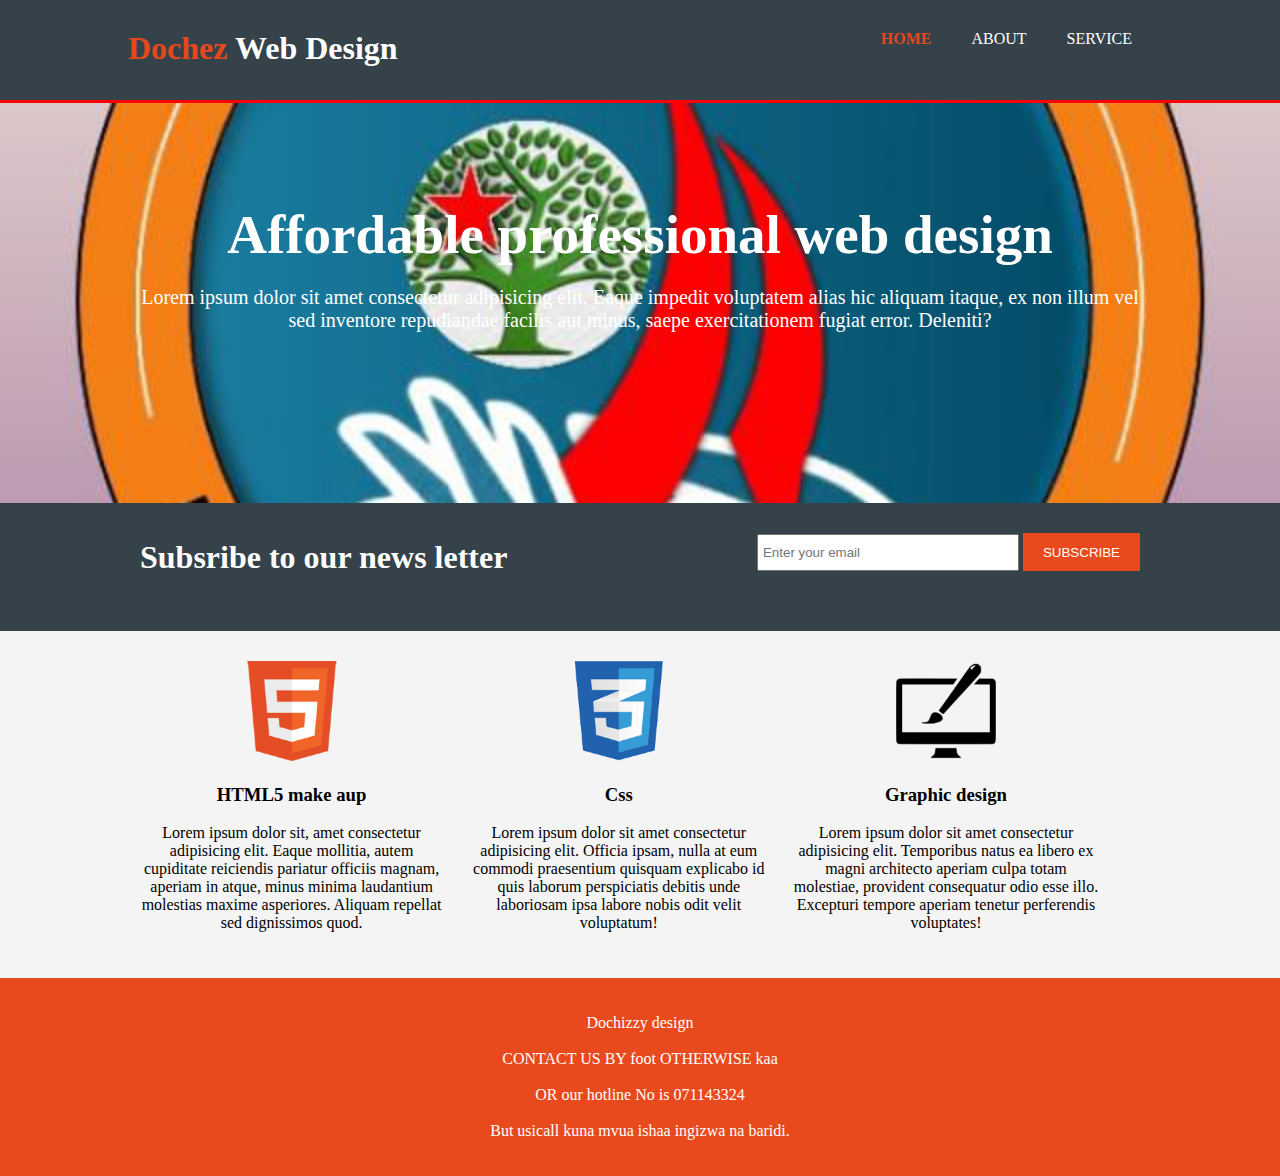
<file: index.html>
<!DOCTYPE html>
<html lang="en">

<head>
    <meta charset="UTF-8">
    <meta name="viewport" content="width=device-width, initial-scale=1.0">
    <title>DOCHEZ WEB </title>
    <link rel="stylesheet" href="Css/style.css">
</head>

<body>
    <header>
        <div class="container">
            <div id="branding">
                <h1> <span class="highlight"> Dochez</span> Web Design </h1>
            </div>

            <nav>
                <ul>
                    <li class="current"><a href="index.html">Home</a></li>
                    <li> <a href="about.html">About </a></li>
                    <li> <a href="service.html">Service </a></li>
                </ul>
            </nav>
        </div>

    </header>

    <section id="showcase">
        <div class="container">
            <h1> Affordable professional web design </h1>
            <p> Lorem ipsum dolor sit amet consectetur
                adipisicing elit. Eaque impedit voluptatem
                alias hic aliquam itaque, ex non illum vel
                sed inventore repudiandae facilis aut
                minus, saepe exercitationem fugiat error.
                Deleniti?</p>
        </div>

    </section>

    <section id="newsletter">
        <div class="container">
            <h1> Subsribe to our news letter </h1>
            <form action="">
                <input type="email" placeholder="Enter your email" required>
                <button type="submit" class="button-1"> SUBSCRIBE</button>
            </form>

        </div>

        <br>

    </section>

    <section id="boxes">
        <div class="container">
            <div class=" box">
                <img src="\img\img-1.jpg" alt=" If no picture ">
                <h3> HTML5 make aup </h3>
                <p> Lorem ipsum dolor sit, amet consectetur adipisicing elit. Eaque mollitia, autem cupiditate
                    reiciendis pariatur officiis magnam, aperiam in atque, minus minima laudantium molestias maxime
                    asperiores. Aliquam repellat sed dignissimos quod.</p>

            </div>

            <div class="box">
                <img src="/img/img-2.jpg" alt="kama hakuna shuri yako ">
                <h3> Css</h3>
                <p> Lorem ipsum dolor sit amet consectetur adipisicing elit. Officia ipsam, nulla at eum commodi
                    praesentium quisquam explicabo id quis laborum perspiciatis debitis unde laboriosam ipsa labore
                    nobis odit velit voluptatum!</p>
            </div>

            <div class="box">
                <img src="/img/img-3.png" alt="">
                <h3> Graphic design </h3>
                <p> Lorem ipsum dolor sit amet consectetur adipisicing elit. Temporibus natus ea libero ex magni
                    architecto aperiam culpa totam molestiae, provident consequatur odio esse illo. Excepturi tempore
                    aperiam tenetur perferendis voluptates!</p>

            </div>
        </div>
    </section>
    <footer>
        <p> Dochizzy design
            <br>
            <br>
            CONTACT US BY foot OTHERWISE kaa
            <br>
            <br>
            OR our hotline No is 071143324
            <br>
            <br>
            But usicall kuna mvua ishaa ingizwa na baridi.
        </p>
    </footer>
</body>

</html>
</file>
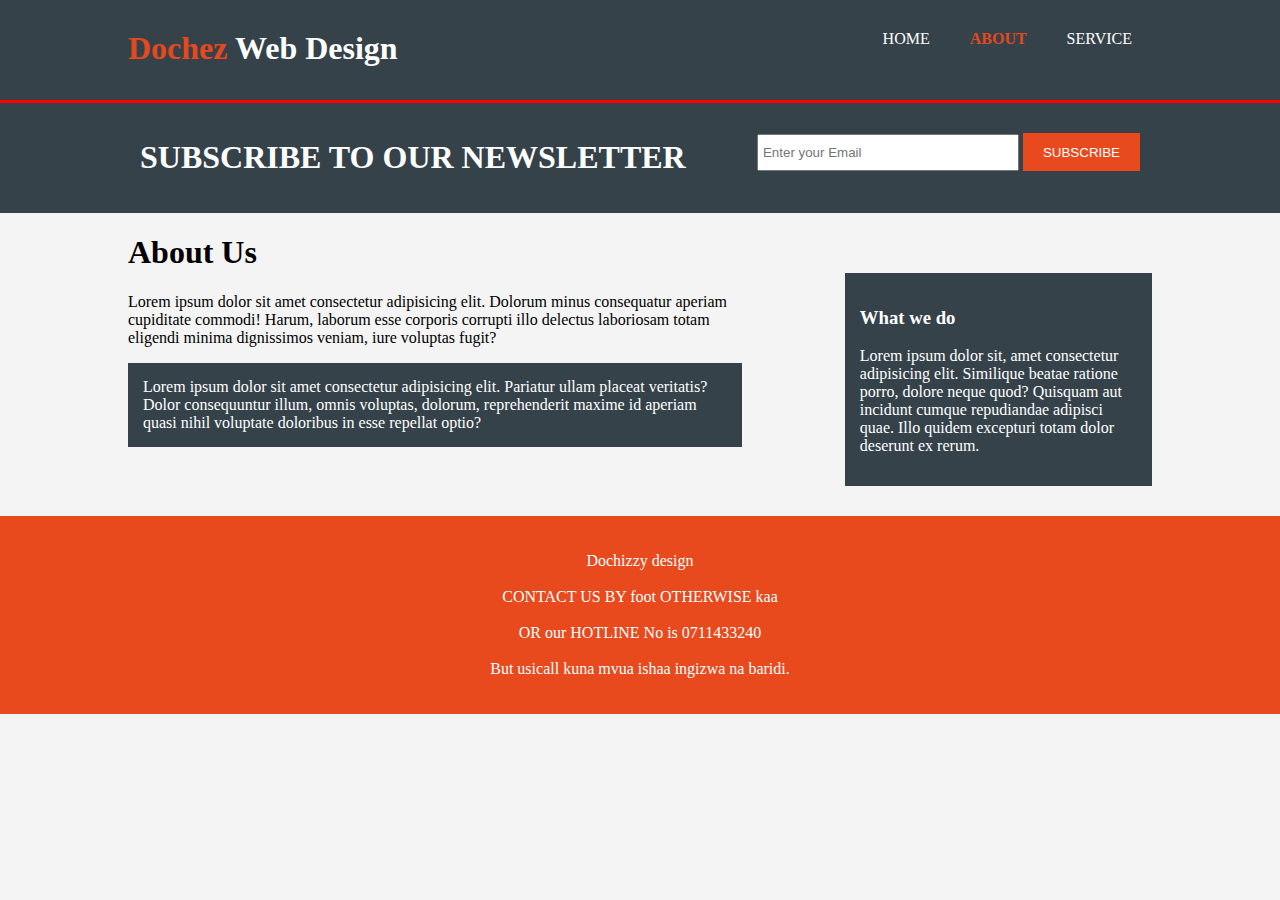
<file: about.html>
<!DOCTYPE html>
<html lang="en">
<head>
    <meta charset="UTF-8">
    <meta name="viewport" content="width=device-width, initial-scale=1.0">
    <title>About</title>
    <link rel="stylesheet" href="/Css/style.css">
</head>
<body>
     <header>
        <div class="container">
            <div id="branding">
                <h1> <span class="highlight"> Dochez</span> Web Design </h1>

            </div>
            <nav>
                <ul><li><a href="idex.html"> Home</a></li>
                    <li class="current"> <a href="about.html"> About</a></li>
                    <li > <a href="service.html"> Service</a></li>
                </ul> 
            </nav>

        </div>
     </header>

    
     <section id="newsletter">
        <div class=" container">
            <h1> SUBSCRIBE TO OUR NEWSLETTER </h1>
        <form action="">
            <input type="email" placeholder="Enter your Email" required>
            <button type="submit" class="button-1"> SUBSCRIBE</button>
        </form>

        </div>
     </section>
 
     <section id="main">
        <div class=" container">
            <article id="main-col">
                <h1 class="page-title"> About Us </h1>
                <p> Lorem ipsum dolor sit amet consectetur adipisicing elit. Dolorum minus consequatur aperiam cupiditate commodi! Harum, laborum esse corporis corrupti illo delectus laboriosam totam eligendi minima dignissimos veniam, iure voluptas fugit?</p>
                <p class="dark"> Lorem ipsum dolor sit amet consectetur adipisicing elit. Pariatur ullam placeat veritatis? Dolor consequuntur illum, omnis voluptas, dolorum, reprehenderit maxime id aperiam quasi nihil voluptate doloribus in esse repellat optio?</p>
            </article>
            <aside id="sidebar"> 
                <div class="dark ">
                    <h3>
                        What we do 
                    </h3>
                    <p>
                        Lorem ipsum dolor sit, amet consectetur adipisicing elit. Similique beatae ratione porro, dolore neque quod? Quisquam aut incidunt cumque repudiandae adipisci quae. Illo quidem excepturi totam dolor deserunt ex rerum. 
                    </p>

                </div>
            </aside>
        </div>

     </section>
     <footer>
        <p> Dochizzy design 
            <br>
            <br>
            CONTACT US BY foot OTHERWISE kaa 
            <br>
            <br>
            OR our HOTLINE No is 0711433240
            <br>
            <br>
            But usicall kuna mvua ishaa ingizwa na baridi.  
        </p>
     </footer>
</body>
</html>
</file>
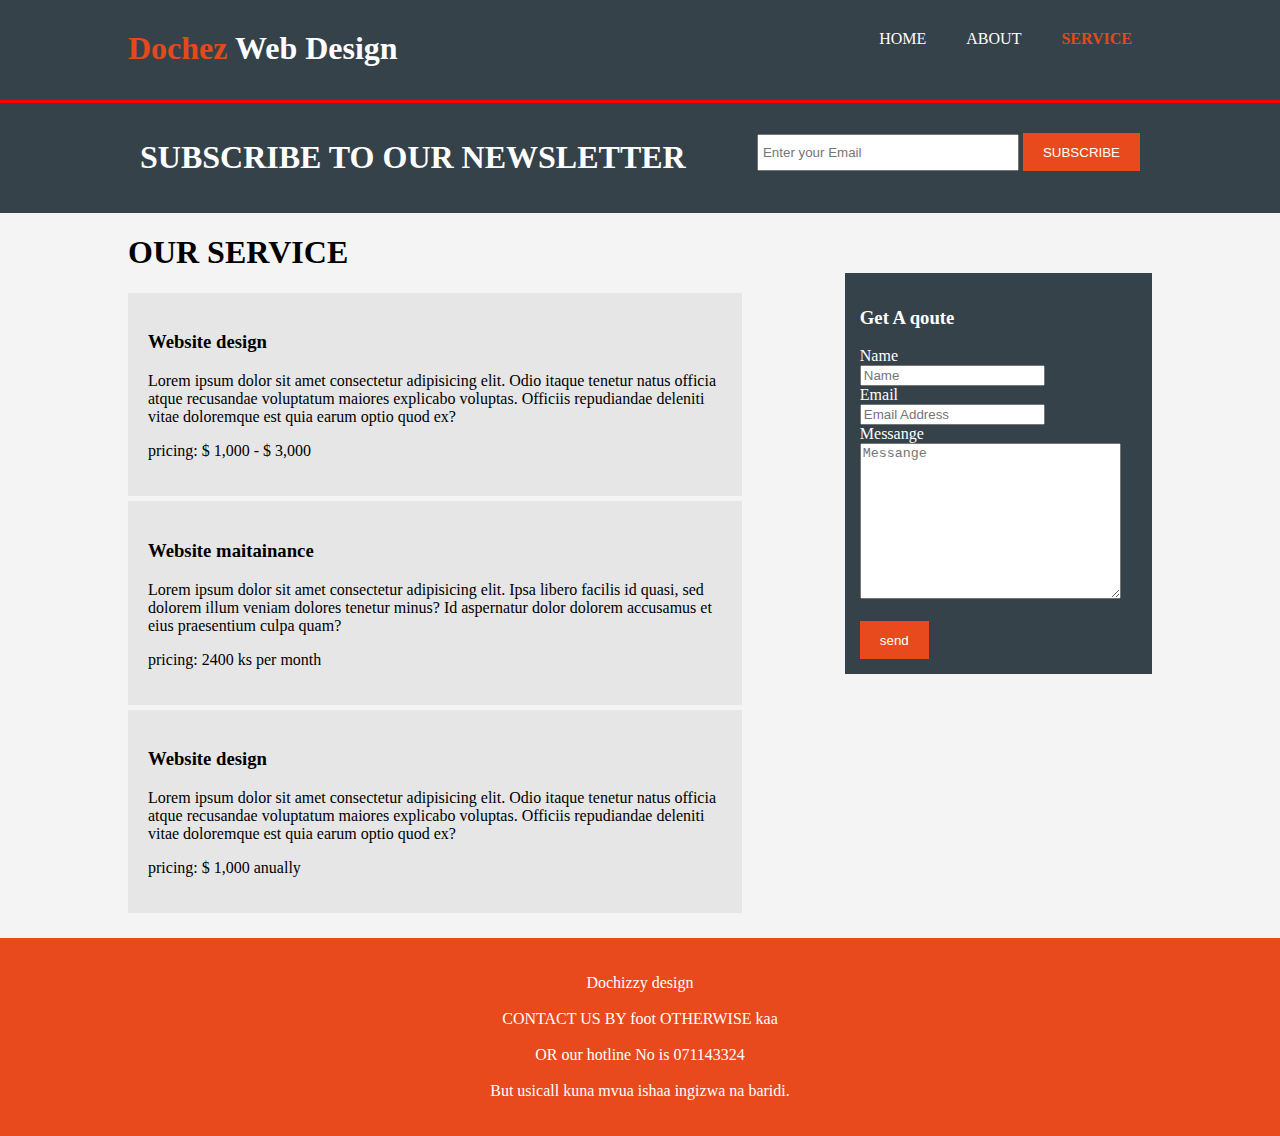
<file: service.html>
<!DOCTYPE html>
<html lang="en">
<head>
    <meta charset="UTF-8">
    <meta name="viewport" content="width=device-width, initial-scale=1.0">
    <title> SERVICES </title>
    <link rel="stylesheet" href="/Css/style.css">
</head>
<body>
    <header>
        <div class="container">
            <div id="branding">
                <h1> <span class="highlight"> Dochez </span> Web Design </h1>
            </div>
            <nav>
                <ul>
                    <li> <a href="idex.html"> Home </a></li>
                    <li> <a href="about.html"> About</a></li>
                    <li class="current"> <a href="service.html"> Service</a></li>
                </ul>
            </nav>

        </div>
    </header>
     <section id="newsletter"> 
        <div class=" container"> 
            <h1> SUBSCRIBE TO OUR NEWSLETTER </h1>
            <form action="">
                <input type="email" placeholder="Enter your Email" required >
                <button type="submit" class="button-1"> SUBSCRIBE</button>
            </form>
        </div>
     </section>
     <section id="main">
        <div class="container">
             <article id="main-col">

                 <h1 class="page-title"> OUR SERVICE</h1>
                 <ul id="service">
                    
                     <li>
                         <h3> Website design </h3>
                         <p> Lorem ipsum dolor sit amet consectetur adipisicing elit. Odio itaque tenetur natus officia atque recusandae voluptatum maiores explicabo voluptas. Officiis repudiandae deleniti vitae doloremque est quia earum optio quod ex?</p>
                         <p> pricing: $ 1,000 - $ 3,000 </p>
                     
                     </li>

                     <li>
                          <h3> Website maitainance </h3>
                         <p> Lorem ipsum dolor sit amet consectetur adipisicing elit. Ipsa libero facilis id quasi, sed dolorem illum veniam dolores tenetur minus? Id aspernatur dolor dolorem accusamus et eius praesentium culpa quam?</p>

                         <p> pricing: 2400 ks per month  </p>

                    </li>
                    <li>
                         <h3> Website design </h3>
                         <p> Lorem ipsum dolor sit amet consectetur adipisicing elit. Odio itaque tenetur natus officia atque recusandae voluptatum maiores explicabo voluptas. Officiis repudiandae deleniti vitae doloremque est quia earum optio quod ex?</p>
                         <p>pricing: $ 1,000  anually </p>
                     </li>
                     

                </ul>
            </article>   

            <aside id="sidebar">
                <div class="dark">
                    <h3> Get A qoute </h3>
                    <form class="qoute">
                        <div>
                            <label for=""> Name </label> <br>
                            <input type="text" placeholder="Name">
                        </div>
                        <div>
                            <label for=""> Email </label><br>
                            <input type="email" placeholder="Email Address">
                        </div>
                        <div>
                            <label for="">Messange</label><br>
                            <textarea placeholder="Messange" name="" id="" cols="30" rows="10"></textarea>
                        </div>

                        <br>
                        <div>
                            <button class="button-1" type="submit"> send  </button>
                        </div>
                    </form>

                </div>

            </aside>
            
        </div>

     </section> 
     <footer>
        <p> Dochizzy design 
            <br>
            <br>
            CONTACT US BY foot OTHERWISE kaa 
            <br>
            <br>
            OR our hotline No is 071143324
            <br>
            <br>
            But usicall kuna mvua ishaa ingizwa na baridi.
        </p>
     </footer>
</body>
</html>
</file>
<file: Css/style.css>
body{
    font-size: 15px/1.5 Arial, helvetica, sans-serif;
    padding: 0 ;
    margin: 0;
    background-color: #f4f4f4;
}

.container {
width: 80%;
margin: auto;
overflow: hidden;
}

ul {
margin: 0;
padding: 0;
}

.button-1 {
    height: 38px;
    background: #e8491d;
    border: 0;
    padding-left: 20px;
    padding-right: 20px;
    color: #ffffff;
}

.dark {
     padding: 15px;
     background-color: #35424a; 
     color: #ffffff;
     margin-top: 10px;
     margin-bottom: 10px;

}

header {
    background-color: #35424a;
    color: #ffffff;
    padding-top: 30px;
    min-height: 70px;
    border-bottom:red  3px solid;

}

header a {
    color: #ffffff;
    text-decoration: none;
    text-transform: uppercase;
    font-size: 20 px ;
}

header li {
    float: left;
    display: inline;
    padding: 0 20px 0 20px ;
}

header #branding{
    float: left;
}

header #branding h1 {
    margin: 0 ;
}

header nav {
    float: right;
    margin-top: 10 px ;

}

header a:hover {
    color: #13044e;
    font-weight: bold;
}

header .highlight, header .current a {
     color: #e3491d;
     font-weight: bold;
}

header a:hover {
    color: #13044e;
    font-weight: bold;
}

#showcase {
    min-height: 400px;
    background: url(/img/pic.jpg) no-repeat;
    background-position:center;
    background-size: cover;
    text-align: center;
    color: #ffffff;
}

#showcase h1 {
    margin-top: 100px;
    font-size: 55px;
    margin-bottom: 10px;
}

#showcase p {
    font-size: 20px;

} 

#newsletter{
    padding: 15px;
    color: #ffffff;
    background-color: #35424a;
}

#newsletter h1 {
float: left;
}

#newsletter form {
    float: right;
    margin-top: 15px;
}

#newsletter input[type="email"] {
    padding: 4px;
    height: 25px;
    width: 250px;
}

#boxes {
    margin-top: 20px;
}

#boxes .box{
    float: left;
    text-align: center;
    width: 30%;
    padding: 10px;
}

#boxes .box img {
    width: 100px;
} 

 aside#sidebar {
    float: right;
    width: 30%;
    margin-top:50px;
}
 
 aside#sidebar .quote input, aside#sidebar .quote textarea {
    width: 60%;
    padding: 5px;
}  

  
article#main-col {

    float: left ;
    width: 60%;


}  

  ul#service li {
    list-style: none;
    padding: 20px;
    border-color: #cccccc solid 1px;
    margin-bottom: 5px;
    background-color: #e6e6e6; 


}

footer{
    padding: 20px;
    margin-top: 20px;
    color: #ffffff;
    background-color: #e8491d;
    text-align: center;
}
</file>
